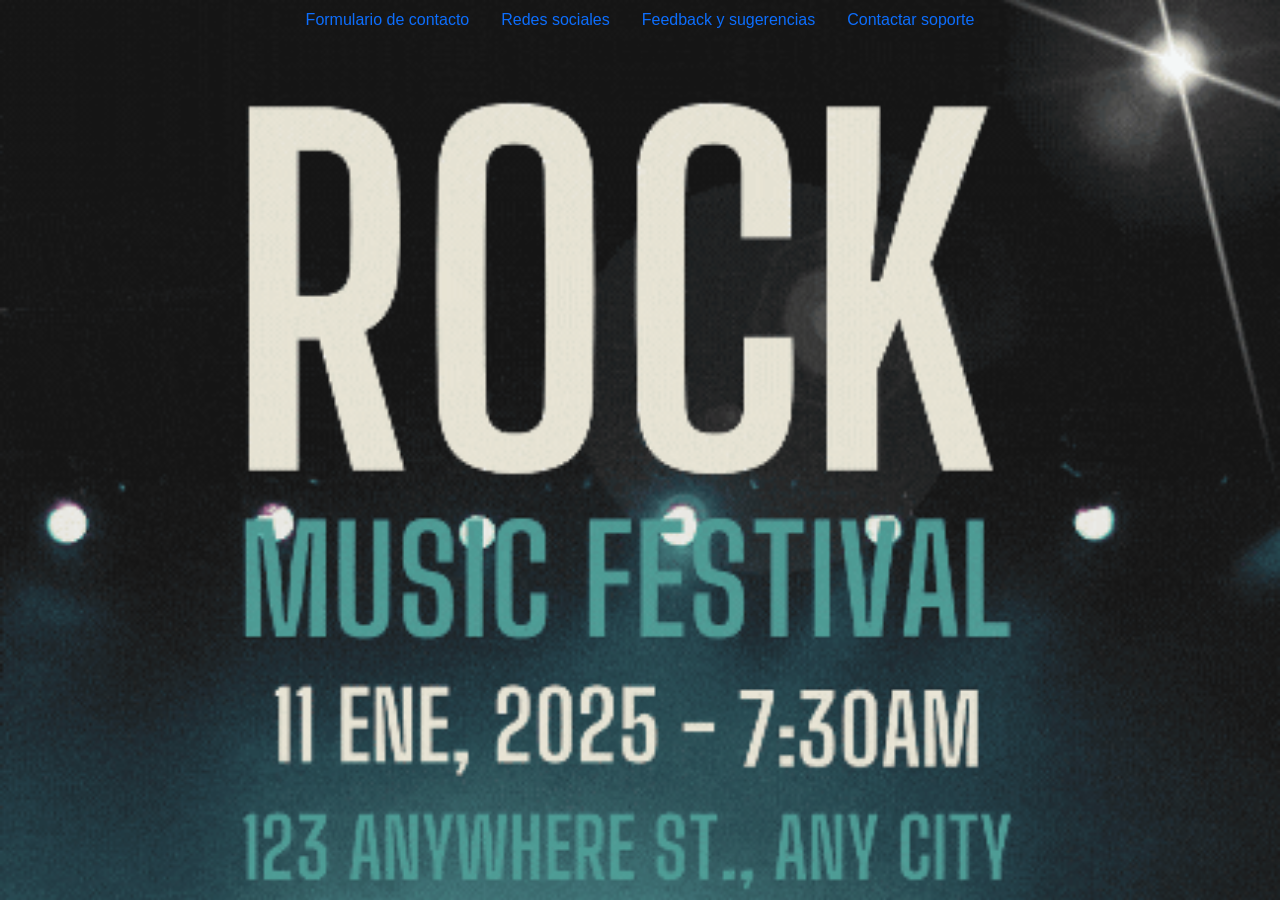
<file: contacto/contacto.html>
<!DOCTYPE html>
<html lang="es">

<head>
  <meta charset="UTF-8">
  <link href="https://cdn.jsdelivr.net/npm/bootstrap@5.3.3/dist/css/bootstrap.min.css" rel="stylesheet"
    integrity="sha384-QWTKZyjpPEjISv5WaRU9OFeRpok6YctnYmDr5pNlyT2bRjXh0JMhjY6hW+ALEwIH" crossorigin="anonymous">
  <link rel="stylesheet" type="text/css" href="contacto.css">
</head>

<body>
  <ul class="nav nav-pills justify-content-center" id="pills-tab" role="tablist">
    <li class="nav-item" role="presentation">
      <button class="nav-link " id="pills-home-tab" data-bs-toggle="pill" data-bs-target="#pills-home" type="button"
        role="tab" aria-controls="pills-home" aria-selected="true">Formulario de contacto</button>
    </li>
    <li class="nav-item" role="presentation">
      <button class="nav-link " id="pills-home-tab" data-bs-toggle="pill" data-bs-target="#pills-hom" type="button"
        role="tab" aria-controls="pills-home" aria-selected="true">Redes sociales</button>
    </li>
    <li class="nav-item" role="presentation">
      <button class="nav-link" id="pills-profile-tab" data-bs-toggle="pill" data-bs-target="#pills-profile"
        type="button" role="tab" aria-controls="pills-profile" aria-selected="false">Feedback y sugerencias</button>
    </li>
    <li class="nav-item" role="presentation">
      <button class="nav-link" id="pills-contact-tab" data-bs-toggle="pill" data-bs-target="#pills-contact"
        type="button" role="tab" aria-controls="pills-contact" aria-selected="false">Contactar soporte</button>
    </li>
  </ul>

  <!-- formulario contato -->
  <div class="tab-content" id="pills-tabContent">
    <div class="tab-pane fade" id="pills-home" role="tabpanel" aria-labelledby="pills-home-tab">

      <nav class="container-md">

        <div class="card mx-auto" style="width: 24rem; margin-top: 50px;">
          <div class="card-body">
            <h5 class="card-title">Registro</h5>
            <form onsubmit="registrarse(event)">
              <div class="mb-3">
                <label for="exampleInputNombre" class="form-label">Nombre Completo</label>
                <input type="text" class="form-control" id="exampleInputNombre" aria-describedby="nombreHelp" required>
                <div id="nombreHelp" class="form-text">Sus datos no serán compartidos :D</div>
              </div>
              <div class="mb-3">
                <label for="exampleInputNombre" class="form-label">Correo</label>
                <input type="email" class="form-control" id="exampleInputNombre2" aria-describedby="emailHelp" required>

              </div>
              <div class="mb-3">
                <label for="exampleInputPassword1" class="form-label">Password</label>
                <input type="password" class="form-control" id="exampleInputPassword1" required>
              </div>
              <div class="mb-3 form-check">
                <input type="checkbox" class="form-check-input" id="exampleCheck1" required>
                <label class="form-check-label" for="exampleCheck1">Deseo ser notificado en mi correo</label>
              </div>
              <button class="btn btn-primary" data-bs-toggle="modal" href="#modal" role="button ">Registrarse</button>
            </form>
          </div>
        </div>

        <div id="modal" class="modal" tabindex="-1">
          <div class="modal-dialog">
            <div class="modal-content">
              <div class="modal-header">
                <h5 class="modal-title">Modal title</h5>
                <button type="button" class="btn-close" data-bs-dismiss="modal" aria-label="Close"></button>
              </div>
              <div class="modal-body">
                <p id="mensaje"></p>
              </div>
              <div class="modal-footer">
                <button type="button" class="btn btn-secondary" data-bs-dismiss="modal">Close</button>
                <button type="button" class="btn btn-primary">Save changes</button>
              </div>
            </div>
          </div>
        </div>

        <script>
          function registrarse(event) {
            event.preventDefault();
            const form = event.target;
            if (form.checkValidity() === false) {
              event.stopPropagation();
              form.classList.add('was-validated');
              return;
            }
            const nombre = document.getElementById('exampleInputNombre').value;
            const mensaje = document.getElementById('mensaje');
            mensaje.textContent = `Gracias, ${nombre}!`;
          }
        </script>


      </nav>


    </div>
    <!-- formulario redes sociales -->
    <div class="tab-pane fade " id="pills-hom" role="tabpanel" aria-labelledby="pills-home-tab">
      <div class="row justify-content-center" style="margin-top: 50px;">
        <div class="col-4">
          <div class="card h-100">
            <img src="../IMAGENES/8cont2.gif" class="card-img-top" alt="...">
            <div class="card-body">
              <h5 class="card-title">Visita nuestras Redes</h5>
              <li class="" href="#">Facebook</li>
              <li class="card-text" href="">Instagram</li>
              <li class="card-text" href="">Tiwitter</li>
            </div>
            <div class="card-footer">
              <small class="text-muted">Para estar al dia con tus aristas :D</small>
            </div>
          </div>
        </div>
      </div>
    </div>
    <!-- formulario sugerencias -->

    <div class="tab-pane fade" id="pills-profile" role="tabpanel" aria-labelledby="pills-profile-tab">
      <nav class="container-md">

        <div class="card mx-auto" style="width: 24rem; margin-top: 50px;">
          <div class="card-body">
            <h5 class="card-title">Sugerencias</h5>
            <form onsubmit="registrarse2(event)">
              <div class="mb-3">
                <label for="exampleInputNombre2" class="form-label">Nombre Completo</label>
                <input type="text" class="form-control" id="exampleInputNombre2" aria-describedby="nombreHelp" required>
                <div id="nombreHelp" class="form-text">Sus datos no serán compartidos :D</div>
              </div>

              <div class="form-floating">
                <textarea class="form-control" placeholder="Leave a comment here" id="floatingTextarea2"
                  style="height: 200px" required></textarea>
                <label for="floatingTextarea2">Commentarios</label>
              </div>
              <div class="mb-3 form-check">
                <input type="checkbox" class="form-check-input" id="exampleCheck1" required>
                <label class="form-check-label" for="exampleCheck1">Deseo ser notificado en mi correo</label>
              </div>
              <button type="submit" class="btn btn-primary" data-bs-toggle="modal" href="#modal2"
                role="button ">Registrarse</button>
            </form>
          </div>
        </div>

        <div id="modal2" class="modal" tabindex="-1">
          <div class="modal-dialog">
            <div class="modal-content">
              <div class="modal-header">
                <h5 class="modal-title">Modal title</h5>
                <button type="button" class="btn-close" data-bs-dismiss="modal" aria-label="Close"></button>
              </div>
              <div class="modal-body">
                <p id="mensaje2"></p>
              </div>
              <div class="modal-footer">
                <button type="button" class="btn btn-secondary" data-bs-dismiss="modal">Close</button>
                <button type="button" class="btn btn-primary">Save changes</button>
              </div>
            </div>
          </div>
        </div>

        <script>
          function registrarse2(event) {
            event.preventDefault();
            const form = event.target;
            if (form.checkValidity() === false) {
              event.stopPropagation();
              form.classList.add('was-validated');
              return;
            }
            const nombre2 = document.getElementById('exampleInputNombre2').value;
            const mensaje2 = document.getElementById('mensaje2');
            mensaje2.textContent = `Gracias, ${nombre2}!`;
          }
        </script>


      </nav>
    </div>


    <!-- formulario soporte -->
    <div class="tab-pane fade" id="pills-contact" role="tabpanel" aria-labelledby="pills-contact-tab">
      <div class="row justify-content-center" style="margin-top: 50px;">
        <div class="col-5">
          <div class="card">
            <img src="../IMAGENES/8cont4.png" class="card-img-top" alt="...">
            <div class="card-body">
              <h5 class="card-title">Contacto</h5>
              <p class="card-text">Call Me :D</p>
            </div>
          </div>
        </div>
      </div>
    </div>

</body>
<script src="https://cdn.jsdelivr.net/npm/bootstrap@5.3.3/dist/js/bootstrap.bundle.min.js"
  integrity="sha384-YvpcrYf0tY3lHB60NNkmXc5s9fDVZLESaAA55NDzOxhy9GkcIdslK1eN7N6jIeHz" crossorigin="anonymous"></script>

</html>
</file>
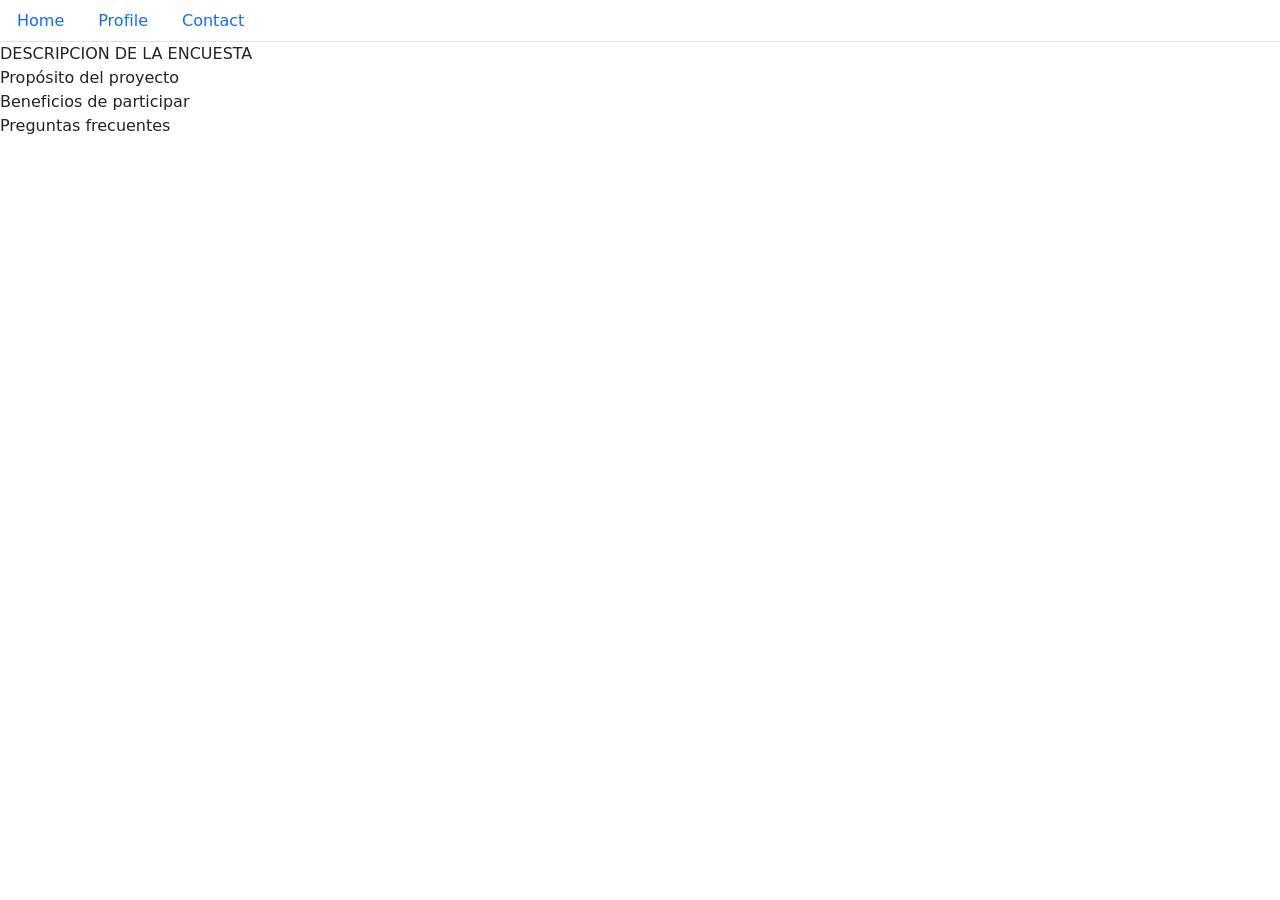
<file: inicio/inicio2.html>
<!DOCTYPE html>
<html lang="es">

<head>
  <meta charset="UTF-8">
  <link href="https://cdn.jsdelivr.net/npm/bootstrap@5.3.3/dist/css/bootstrap.min.css" rel="stylesheet"
    integrity="sha384-QWTKZyjpPEjISv5WaRU9OFeRpok6YctnYmDr5pNlyT2bRjXh0JMhjY6hW+ALEwIH" crossorigin="anonymous">    
  <link rel="stylesheet" type="text/css" href="../estilos.css">
</head>

<body>
  <nav>
    <div class="nav nav-tabs" id="nav-tab" role="tablist">
      <button class="nav-link " id="nav-home-tab" data-bs-toggle="tab" data-bs-target="#nav-home" type="button" role="tab" aria-controls="nav-home" aria-selected="true">Home</button>
      <button class="nav-link" id="nav-profile-tab" data-bs-toggle="tab" data-bs-target="#nav-profile" type="button" role="tab" aria-controls="nav-profile" aria-selected="false">Profile</button>
      <button class="nav-link" id="nav-contact-tab" data-bs-toggle="tab" data-bs-target="#nav-contact" type="button" role="tab" aria-controls="nav-contact" aria-selected="false">Contact</button>
    </div>
  </nav>
  <div class="tab-content" id="nav-tabContent">
  </div>
</body>
<script> // Función para cargar el archivo JSON 
  const xhr=new XMLHttpRequest();
			xhr.open("GET", "inicio.json", true);
			xhr.onload = function() {
                if (xhr.status === 200) {
                    const menuitems = JSON.parse(xhr.responseText);
                    let menuHTML="";

                    menuitems.forEach(item => {
                        menuHTML+=`
                                  <div class="tab-content" id="nav-tabContent">
                                    <div class="tab-pane fade show active" id="nav-home" role="tabpanel" aria-labelledby="nav-home-tab">${item.titulo}</div>
                                    <div class="tab-pane fade" id="nav-profile" role="tabpanel" aria-labelledby="nav-profile-tab">${item.contenido}</div>
                                    <div class="tab-pane fade" id="nav-contact" role="tabpanel" aria-labelledby="nav-contact-tab">${item}</div>
                                  </div>
                              
                            `;
                            
                    }); 

                    document.getElementById("nav-tabContent").innerHTML=menuHTML;
                }
                else {
                    console.error("Error");
                }
            };
            xhr.send();
</script>

<script src="https://cdn.jsdelivr.net/npm/bootstrap@5.3.3/dist/js/bootstrap.bundle.min.js"
  integrity="sha384-YvpcrYf0tY3lHB60NNkmXc5s9fDVZLESaAA55NDzOxhy9GkcIdslK1eN7N6jIeHz" crossorigin="anonymous"></script>

</html>
</file>
<file: contacto/contacto.css>
body {
    font-family: 'Arial', sans-serif;
        color: #343a40;
    background-image: url('../IMAGENES/8cont.gif');
        background-size: cover;
        background-position: center;
        background-repeat: no-repeat;
        background-attachment: fixed;
}
</file>
<file: estilos.css>
iframe {
	width: 100%;
	height: 100%;
    background-color: rgba(0, 0, 0, 0);
	border: none;
}

ul {
	margin-top: 1px;
	background-color: none;
	text-decoration: none; 
	color: black;	

}
ul button{
	color: beige;
}

footer {
	background-color: blue;
	color: black;
}

#todo{
	background-color: rgb(255, 255, 255);

}


body, html { 
	height: 100%;
	 margin: 0; 
	 padding: 0;
	 border-radius: 3px;
	 border: none;

} 
container-ml { 
	padding: 2px; 
	border-radius: 3px;
} 
.container-md { 
	background-color:rgb(255, 255, 255); /* Fondo claro para el contenedor */ 
	 padding: 20px;
	 } 
 main { 
		border-radius: 3px;
		width: 100%;
		height: 100%;
		background-color: rgba(255, 255, 255, 0); 
	} 

.card-body{
	background-color: rgba(119, 4, 226, 0.178);
}
</file>
